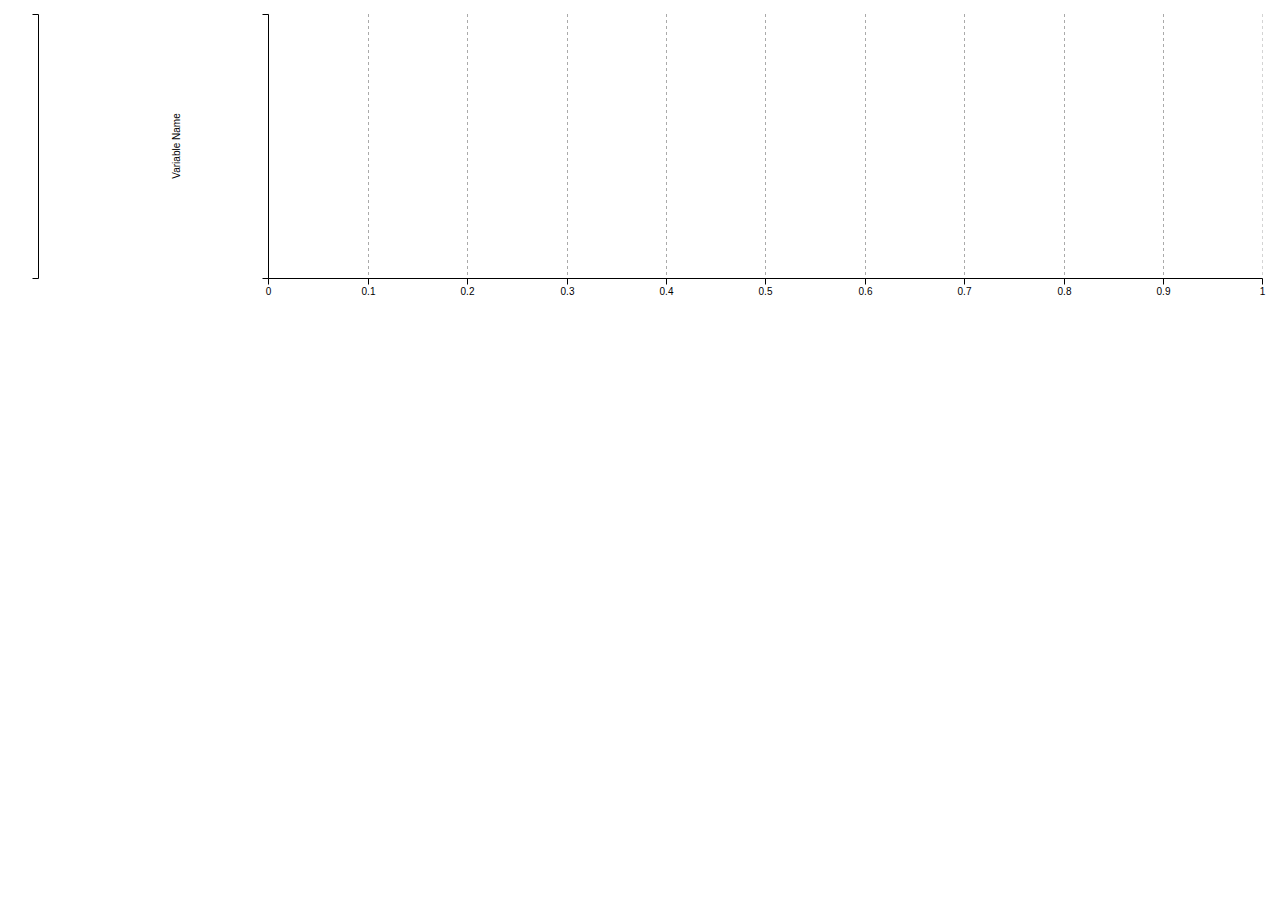
<file: charts/index.html>
<!DOCTYPE html>
<html lang="en">
	<head>
		<meta charset='utf-8'>
		<script src="javascript/jquery-2.1.0.min.js"></script>
		<script src="javascript/d3.min.js" charset="utf-8"></script>
		<script src="javascript/c3.min.js" charset="utf-8"></script>
		<script src="javascript/bar-chart.js" charset="utf-8"></script>
		<link rel="stylesheet" href="stylesheet/c3.css">
	</head>
	<body>
		<div id="chart"></div>
		<script type="text/javascript">
			$(window).load(init("sample.csv"));
		</script>
	</body>
</html>
</file>
<file: charts/stylesheet/c3.css>
/*-- Chart --*/

.c3 svg {
  font: 10px sans-serif;
}
.c3 path, .c3 line {
  fill: none;
  stroke: #000;
}
.c3 text {
  -webkit-user-select: none;
     -moz-user-select: none;
          user-select: none;
}

.c3-legend-item-tile,
.c3-xgrid-focus,
.c3-ygrid,
.c3-event-rect,
.c3-bars path {
  shape-rendering: crispEdges;
}

.c3-chart-arc path {
  stroke: #fff;

}
.c3-chart-arc text {
  fill: #fff;
  font-size: 13px;
}

/*-- Axis --*/

.c3-axis-x .tick {
}
.c3-axis-x-label {
}

.c3-axis-y .tick {
}
.c3-axis-y-label {
}

.c3-axis-y2 .tick {
}
.c3-axis-y2-label {
}

/*-- Grid --*/

.c3-grid line {
  stroke: #aaa;
}
.c3-grid text {
  fill: #aaa;
}
.c3-xgrid, .c3-ygrid {
  stroke-dasharray: 3 3;
}
.c3-xgrid-focus {
}

/*-- Text on Chart --*/

.c3-text {
}

.c3-text.c3-empty {
  fill: #808080;
  font-size: 2em;
}

/*-- Line --*/

.c3-line {
  stroke-width: 1px;
}
/*-- Point --*/

.c3-circle._expanded_ {
  stroke-width: 1px;
  stroke: white;
}
.c3-selected-circle {
  fill: white;
  stroke-width: 2px;
}

/*-- Bar --*/

.c3-bar {
  stroke-width: 0;
}
.c3-bar._expanded_ {
  fill-opacity: 0.75;
}

/*-- Arc --*/

.c3-chart-arcs-title {
  dominant-baseline: middle;
  font-size: 1.3em;
}

/*-- Focus --*/

.c3-target.c3-focused {
  opacity: 1;
}
.c3-target.c3-focused path.c3-line, .c3-target.c3-focused path.c3-step {
  stroke-width: 2px;
}
.c3-target.c3-defocused {
  opacity: 0.3 !important;
}


/*-- Region --*/

.c3-region {
  fill: steelblue;
  fill-opacity: .1;
}

/*-- Brush --*/

.c3-brush .extent {
  fill-opacity: .1;
}

/*-- Select - Drag --*/

.c3-dragarea {
}

/*-- Legend --*/

.c3-legend-item {
  font-size: 12px;
}
.c3-legend-item-hidden {
  opacity: 0.15;
}

.c3-legend-background {
  opacity: 0.75;
  fill: white;
  stroke: lightgray;
  stroke-width: 1
}

/*-- Tooltip --*/

.c3-tooltip-container {
  z-index: 10;
}
.c3-tooltip {
  border-collapse:collapse;
  border-spacing:0;
  background-color:#fff;
  empty-cells:show;
  width:auto;
  -webkit-box-shadow: 7px 7px 12px -9px rgb(119,119,119);
     -moz-box-shadow: 7px 7px 12px -9px rgb(119,119,119);
          box-shadow: 7px 7px 12px -9px rgb(119,119,119);
  opacity: 0.9;
}
.c3-tooltip tr {
  border:1px solid #CCC;
}
.c3-tooltip th {
  background-color: #aaa;
  font-size:14px;
  padding:2px 5px;
  text-align:left;
  color:#FFF;
}
.c3-tooltip td {
  font-size:13px;
  padding: 3px 6px;
  background-color:#fff;
  border-left:1px dotted #999;
}
.c3-tooltip td > span {
  display: inline-block;
  width: 10px;
  height: 10px;
  margin-right: 6px;
}
.c3-tooltip td.value{
  text-align: right;
}

.c3-area {
  stroke-width: 0;
  opacity: 0.2;
}

.c3-chart-arcs .c3-chart-arcs-background {
  fill: #e0e0e0;
  stroke: none;
}
.c3-chart-arcs .c3-chart-arcs-gauge-unit {
  fill: #000;
  font-size: 16px;
}
.c3-chart-arcs .c3-chart-arcs-gauge-max {
  fill: #777;
}
.c3-chart-arcs .c3-chart-arcs-gauge-min {
  fill: #777;
}

.c3-chart-arc .c3-gauge-value {
  fill: #000;
/*  font-size: 28px !important;*/
}
</file>
